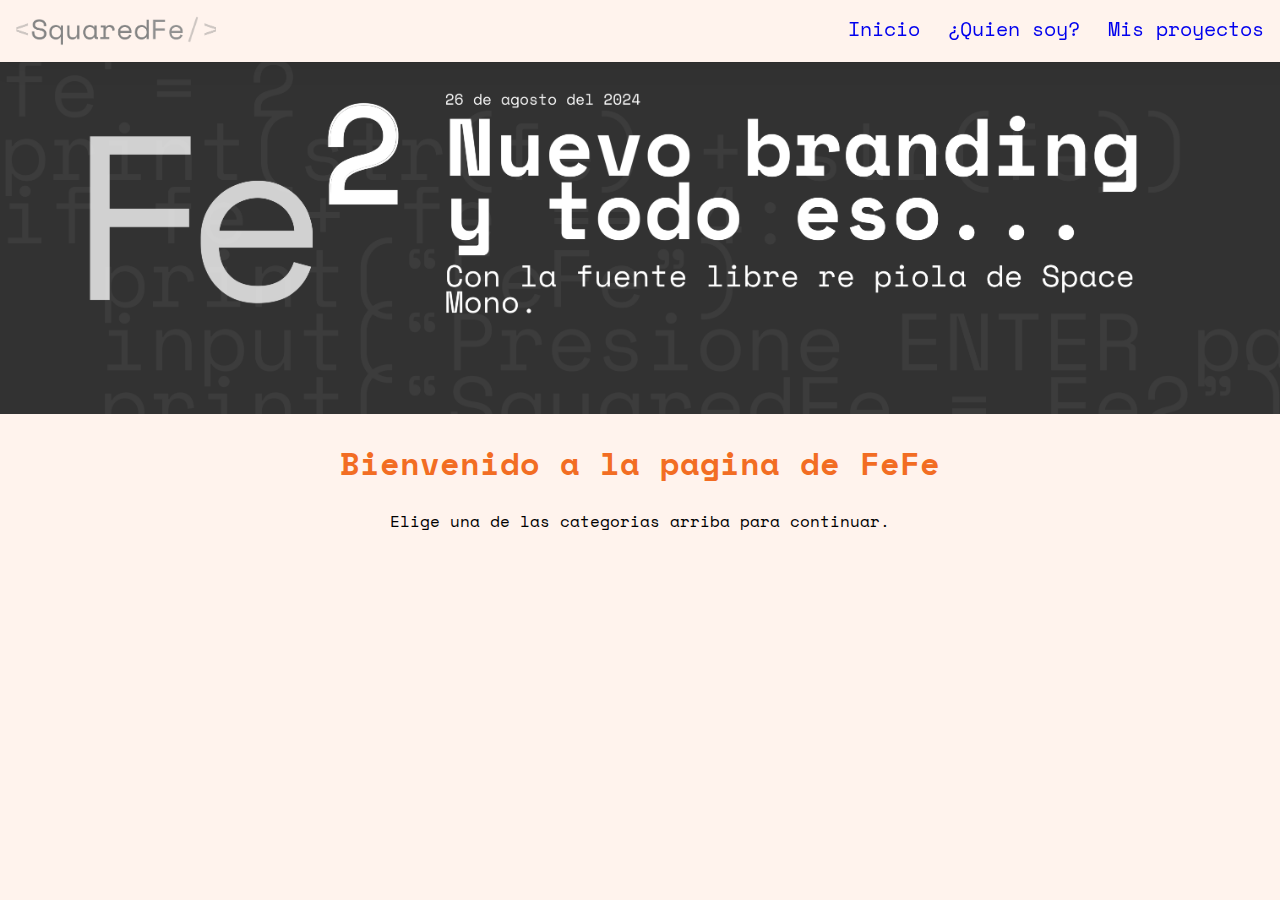
<file: index.html>
<!DOCTYPE html>
<html lang="en">
<head>
    <meta charset="UTF-8">
    <meta name="viewport" content="width=device-width, initial-scale=1.0">
    <title>SquaredFe</title>
    <link rel="stylesheet" href="index.css">
    <link rel="preconnect" href="https://fonts.googleapis.com">
<link rel="preconnect" href="https://fonts.gstatic.com" crossorigin>
<link href="https://fonts.googleapis.com/css2?family=Space+Mono:ital,wght@0,400;0,700;1,400;1,700&display=swap" rel="stylesheet">
</head>
<body>
    <header>
        <div class="Header">
            <img src="./resources/logo.png" alt="SquaredFe" class="header__logo" tabindex="s">    
            </div>
            <div class="HeaderMenu">
                <a href="index.html">Inicio</a>
                <a href="./pages/QuienSoy.html">¿Quien soy?</a>
                <a href="./pages/Proyectos.html">Mis proyectos</a>
        </div>
    </header>
    <div class="banner">
        <img src="./resources/banner/1.png" alt="Banner1" class="banner">
    </div>
    <div>
        <h1>Bienvenido a la pagina de FeFe</h1>
        <p>Elige una de las categorias arriba para continuar.</p>
    </div>
</body>
</html>
</file>
<file: index.css>
.HeaderMenu a:visited{
    color:#CD8644;
}
.header__logo{
    width: 200px;
    transition: 0.2s;
    filter: saturate(0%); 
}
.header__logo:hover{
    width: 250px;
    filter: saturate(100%)
}
header{
    padding: 1em;
    background-color: #FFF3ED;
    display: flex;
    position:fixed;
    width: 100%;
    box-shadow: rgba(0, 0, 0, 0.05) 0px 6px 24px 0px, rgba(0, 0, 0, 0.08) 0px 0px 0px 1px;
}
body{
    margin: 0;
    background-color: #FFF3ED;
}
.Header{
    display: grid;
    align-self: center;
    width: fit-content;
}
.HeaderMenu{
    align-self: center;
    margin-right: 20px;
    margin-left: auto;
}
.HeaderMenu a{
    margin: 2px;
    font-family: "Space Mono", monospace;
    text-decoration:none;
    font-size: 20px;
    line-height: 2px;
    padding: 10px
}
.banner{width: 100%;}
h1 {
    font-family: "Space Mono", monospace;
    text-align: center;
    color: #F26D23
}
p{
  font-family: "Space Mono", monospace;
  text-align: center;
}
</file>
